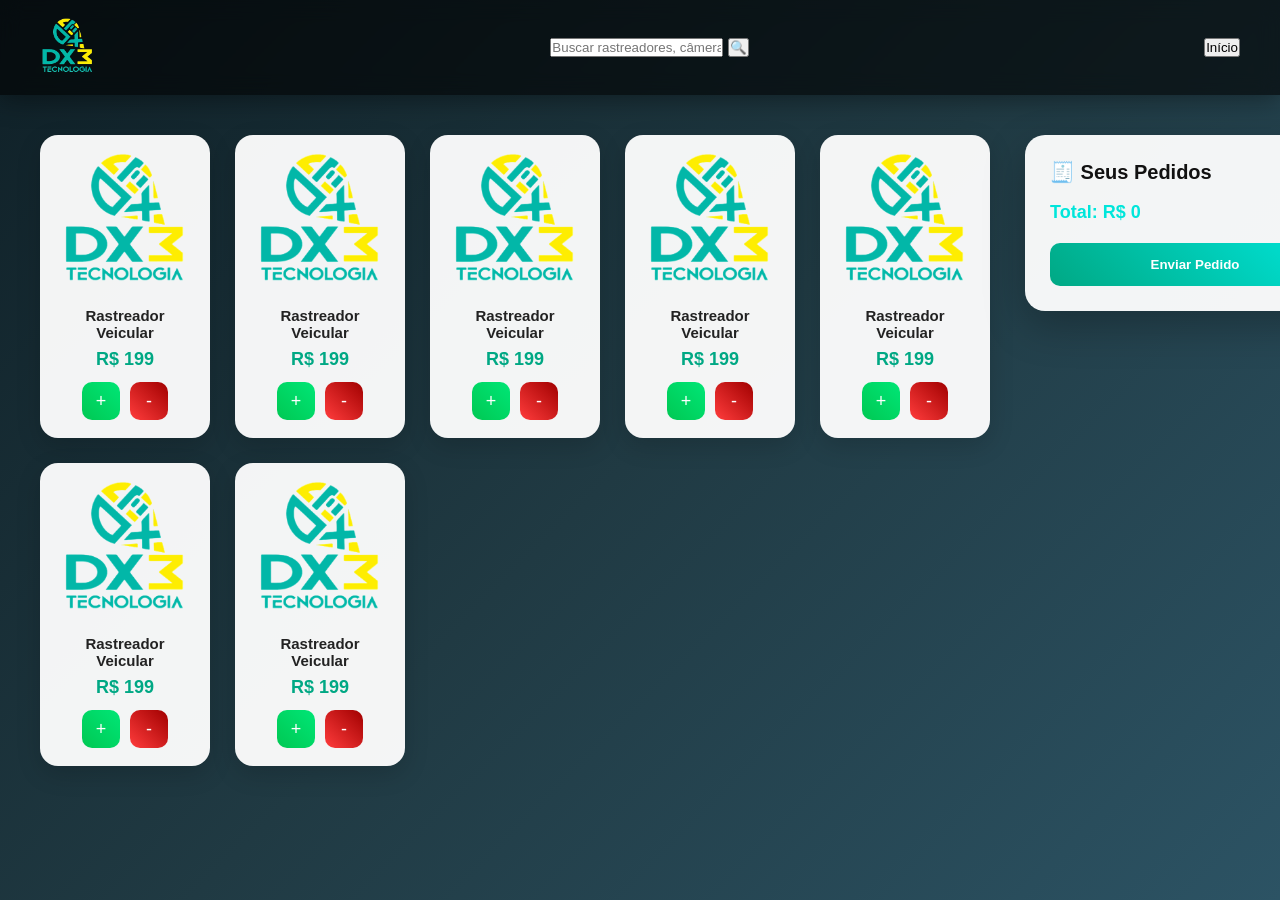
<file: Loja.html>
<!DOCTYPE html>
<html lang="pt-BR">
<head>
  <meta charset="UTF-8">
  <meta name="viewport" content="width=device-width, initial-scale=1.0">
  <title>Loja DX3 Tecnologia</title>
  <link rel="stylesheet" href="loja.css">
</head>

<body>

<!-- HEADER -->
<header class="header-loja">

  <div class="logo-area">
    <img src="192.png" class="logo">
  </div>

  <div class="busca-area">
    <input type="text" placeholder="Buscar rastreadores, câmeras...">
    <button>🔍</button>
  </div>

  <div class="acoes-topo">
    <button onclick="voltar()" class="btn-voltar">Início</button>
  </div>

</header>

<!-- LAYOUT PRINCIPAL -->
<div class="layout-loja">

  <!-- PRODUTOS -->
  <section class="area-produtos">
    <div class="produtos">

      <div class="card-produto">
        <img src="192.png" class="produto-img">
        <h2>Rastreador Veicular</h2>
        <p>R$ <span class="preco">199</span></p>
        <div class="botoes">
          <button onclick="adicionar('Rastreador Veicular',199)">+</button>
          <button onclick="remover('Rastreador Veicular',199)">-</button>
        </div>
      </div>
<div class="card-produto">
        <img src="192.png" class="produto-img">
        <h2>Rastreador Veicular</h2>
        <p>R$ <span class="preco">199</span></p>
        <div class="botoes">
          <button onclick="adicionar('Rastreador Veicular',199)">+</button>
          <button onclick="remover('Rastreador Veicular',199)">-</button>
        </div>
      </div>
      <div class="card-produto">
        <img src="192.png" class="produto-img">
        <h2>Rastreador Veicular</h2>
        <p>R$ <span class="preco">199</span></p>
        <div class="botoes">
          <button onclick="adicionar('Rastreador Veicular',199)">+</button>
          <button onclick="remover('Rastreador Veicular',199)">-</button>
        </div>
      </div>
      <div class="card-produto">
        <img src="192.png" class="produto-img">
        <h2>Rastreador Veicular</h2>
        <p>R$ <span class="preco">199</span></p>
        <div class="botoes">
          <button onclick="adicionar('Rastreador Veicular',199)">+</button>
          <button onclick="remover('Rastreador Veicular',199)">-</button>
        </div>
      </div>
      <div class="card-produto">
        <img src="192.png" class="produto-img">
        <h2>Rastreador Veicular</h2>
        <p>R$ <span class="preco">199</span></p>
        <div class="botoes">
          <button onclick="adicionar('Rastreador Veicular',199)">+</button>
          <button onclick="remover('Rastreador Veicular',199)">-</button>
        </div>
      </div>
      <div class="card-produto">
        <img src="192.png" class="produto-img">
        <h2>Rastreador Veicular</h2>
        <p>R$ <span class="preco">199</span></p>
        <div class="botoes">
          <button onclick="adicionar('Rastreador Veicular',199)">+</button>
          <button onclick="remover('Rastreador Veicular',199)">-</button>
        </div>
      </div>
      <div class="card-produto">
        <img src="192.png" class="produto-img">
        <h2>Rastreador Veicular</h2>
        <p>R$ <span class="preco">199</span></p>
        <div class="botoes">
          <button onclick="adicionar('Rastreador Veicular',199)">+</button>
          <button onclick="remover('Rastreador Veicular',199)">-</button>
        </div>
      </div>
      <!-- DUPLIQUE AQUI PARA MAIS PRODUTOS -->

    </div>
  </section>

  <!-- CARRINHO -->
  <aside class="carrinho-lateral">
    <h2>🧾 Seus Pedidos</h2>
    <ul id="lista"></ul>
    <h3>Total: R$ <span id="total">0</span></h3>
    <button onclick="enviarPedido()">Enviar Pedido</button>
  </aside>

</div>

<script src="loja.js"></script>

<audio id="somAdd" src="click.mp3" preload="auto"></audio>
<audio id="somRemove" src="lixo.wav" preload="auto"></audio>
<audio id="somVoltar" src="lixo.wav" preload="auto"></audio>

</body>
</html>
</file>
<file: loja.css>
/* RESET */
* {
  margin: 0;
  padding: 0;
  box-sizing: border-box;
}

/* BODY */
body {
  font-family: 'Segoe UI', Arial, sans-serif;
  background: linear-gradient(135deg, #0f2027, #203a43, #2c5364);
  color: #fff;
  min-height: 100vh;
}

/* HEADER */
.header-loja {
  display: flex;
  justify-content: space-between;
  align-items: center;
  padding: 18px 40px;
  background: rgba(0, 0, 0, 0.6);
  backdrop-filter: blur(10px);
  box-shadow: 0 4px 25px rgba(0,0,0,0.4);
  position: sticky;
  top: 0;
  z-index: 1000;
}

.logo {
  width: 55px;
}

.logo-area h1 {
  color: #ffd700;
  font-size: 24px;
  font-weight: 600;
  letter-spacing: 1px;
}

/* LAYOUT */
.layout-loja {
  display: grid;
  grid-template-columns: 1fr 340px;
  gap: 35px;
  padding: 40px;
}

/* PRODUTOS */
.produtos {
  display: grid;
  grid-template-columns: repeat(5, minmax(170px, 1fr));
  gap: 25px;
}

/* CARD */
.card-produto {
  background: rgba(255, 255, 255, 0.95);
  color: #111;
  border-radius: 18px;
  padding: 18px;
  text-align: center;
  transition: all 0.35s ease;
  box-shadow: 0 8px 25px rgba(0,0,0,0.15);
  position: relative;
  overflow: hidden;
}

.card-produto::before {
  content: "";
  position: absolute;
  top: 0;
  left: -100%;
  width: 100%;
  height: 5px;
  background: linear-gradient(90deg, #00e6db, #00e6db);
  transition: 0.4s;
}

.card-produto:hover::before {
  left: 0;
}

.card-produto:hover {
  transform: translateY(-8px);
  box-shadow: 0 15px 35px rgba(0,0,0,0.25);
}

/* IMAGEM */
.produto-img {
  width: 100%;
  height: 130px;
  object-fit: contain;
  margin-bottom: 12px;
  transition: transform 0.3s ease;
}

.card-produto:hover .produto-img {
  transform: scale(1.05);
}

/* TÍTULO */
.card-produto h2 {
  font-size: 15px;
  margin: 8px 0;
  font-weight: 600;
  color: #222;
}

/* PREÇO */
.card-produto p {
  font-size: 18px;
  font-weight: bold;
  color: #00a884;
  margin-top: 5px;
}

/* BOTÕES */
.botoes {
  display: flex;
  justify-content: center;
  gap: 10px;
  margin-top: 12px;
}

.botoes button {
  width: 38px;
  height: 38px;
  border: none;
  border-radius: 10px;
  font-size: 18px;
  cursor: pointer;
  color: white;
  transition: 0.3s;
}

.botoes button:first-child {
  background: linear-gradient(45deg, #00c853, #00e676);
}

.botoes button:last-child {
  background: linear-gradient(45deg, #ff3c3c, #a10000);
}

.botoes button:hover {
  transform: scale(1.15);
}

/* CARRINHO */
.carrinho-lateral {
  background: rgba(255, 255, 255, 0.95);
  color: #111;
  border-radius: 20px;
  padding: 25px;
  height: fit-content;
  position: sticky;
  top: 30px;
  box-shadow: 0 15px 40px rgba(0,0,0,0.25);
}

.carrinho-lateral h2 {
  margin-bottom: 18px;
  font-size: 20px;
  font-weight: 600;
}

.carrinho-lateral h3 {
  margin-top: 15px;
  font-size: 18px;
  color: #00e6db;
}

.carrinho-lateral button {
  background: linear-gradient(45deg, #00a884, #00e6db);
  border: none;
  padding: 14px;
  border-radius: 10px;
  color: white;
  width: 100%;
  cursor: pointer;
  font-weight: bold;
  margin-top: 20px;
  transition: 0.3s;
}

.carrinho-lateral button:hover {
  transform: scale(1.03);
}

/* RESPONSIVO */
@media (max-width: 1200px) {
  .produtos {
    grid-template-columns: repeat(3, 1fr);
  }
}

@media (max-width: 900px) {
  .layout-loja {
    grid-template-columns: 1fr;
  }

  .produtos {
    grid-template-columns: repeat(2, 1fr);
  }
}

@media (max-width: 500px) {
  .produtos {
    grid-template-columns: 1fr;
  }
}
</file>
